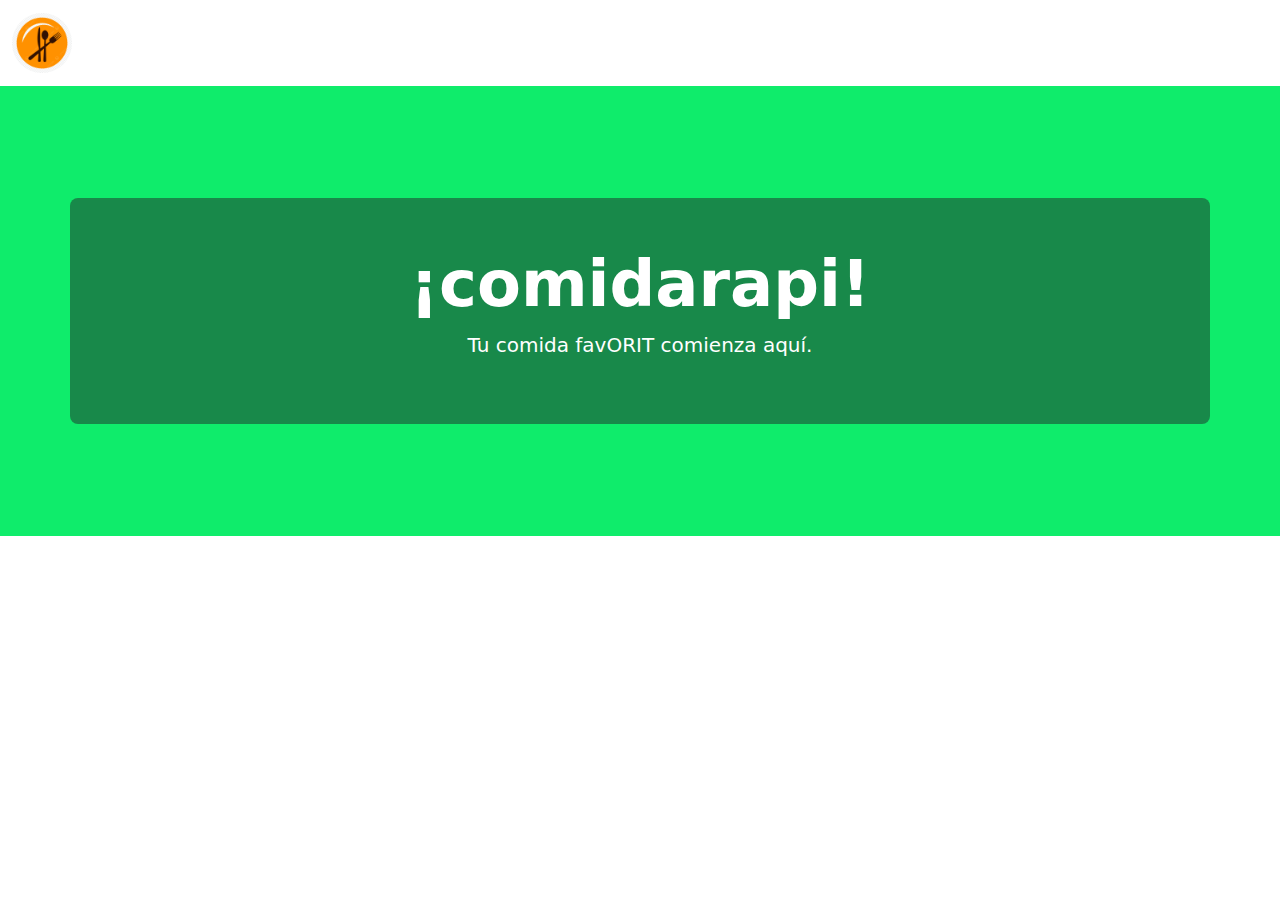
<file: index.html>
<!DOCTYPE html>
<html lang="es">
<head>
    <meta charset="UTF-8">
    <meta name="viewport" content="width=device-width, initial-scale=1.0">
    <title>tucomidafav</title>
    <link href="estilos.css" rel="stylesheet">
    <link href="https://cdn.jsdelivr.net/npm/bootstrap@5.3.3/dist/css/bootstrap.min.css" rel="stylesheet"
        crossorigin="anonymous">
    <script src="https://cdn.jsdelivr.net/npm/bootstrap@5.3.3/dist/js/bootstrap.bundle.min.js"
        crossorigin="anonymous"></script>
</head>
<body>    
    <nav class="navbar navbar-expand-sm bg-green navbar-dark">
        <div class="container-fluid">
            <a class="navbar-brand" href="#">
                <img src="image/logo im.png" alt="logo.im.png" style="width:60px;" class="rounded-pill">
            </a>
            <button class="navbar-toggler" type="button" data-bs-toggle="collapse" data-bs-target="#collapsibleNavbar">
                <span class="navbar-toggler-icon"></span>
            </button>
            <div class="collapse navbar-collapse" id="collapsibleNavbar">
                <ul class="navbar-nav">
                    <li class="nav-item">
                        <a class="nav-link" href="index.html"><h5>Home</h5></a>
                    </li>
                    <li class="nav-item">
                        <a class="nav-link" href="geleria.html" target="_self"><h5>Galería</h5></a>
                    </li>
                    <li class="nav-item">
                        <a class="nav-link" href="ofertas.html" target="_self"><h5>Ofertas</h5></a>
                    </li>
                </ul>
            </div>
        </div>
    </nav>
    <header class="fondo-diagonal text-white text-center d-flex align-items-center justify-content-center">
        <div class="fondopo resta.avif"></div>
        <div class="fondo-img img2"></div>
        <div class="fondo-img img3"></div>
        
        <div class="container position-relative z-1 bg-dark bg-opacity-50 p-5 rounded-3">
          <h1 class="display-3 fw-bold ">¡comidarapi!</h1>
          <p class="lead">Tu comida favORIT comienza aquí.</p>
        </div>
      </header>
      <footer class=" bg-pink p-2 text-white text-left ">
        <div class="container-fluid">
            <div class="row">
                <div class="col-md-4">
                    <p class="h6">Datos personales</p>
                    <p class="h6">Nombre: Martina perez</p>
                    <p class = "h6">Email: <a class= 'h6' href="mailto: martina.perez07@inacapmail.cl">martina,perez@inacapmail</a></p>
                    <p class = "h6">carrera: analista programador</p>
                    <p class = "h6">repositorio: <a class= 'h6' href="https://github.com/martinapinoche77"></a> martinapinoche77</p>
                </div>
               
            </div>
        </div>
    </footer>
</body>
</html>
</file>
<file: estilos.css>
.fondo-diagonal {
    position: relative;
    overflow: hidden;
    background-color: #0fec6b;
    height: 450px;
    width: 100%;
  }
  
  .fondo-img {
    position: absolute;
    width: 100%;
    height: 100%;
    background-size: cover;
    background-position: center;
    z-index: 0;
    opacity: 0.9;
  }
  
  /* Capa 1 */
  .img1 {
    background-image: url('image/fo');
   
  }
</file>
